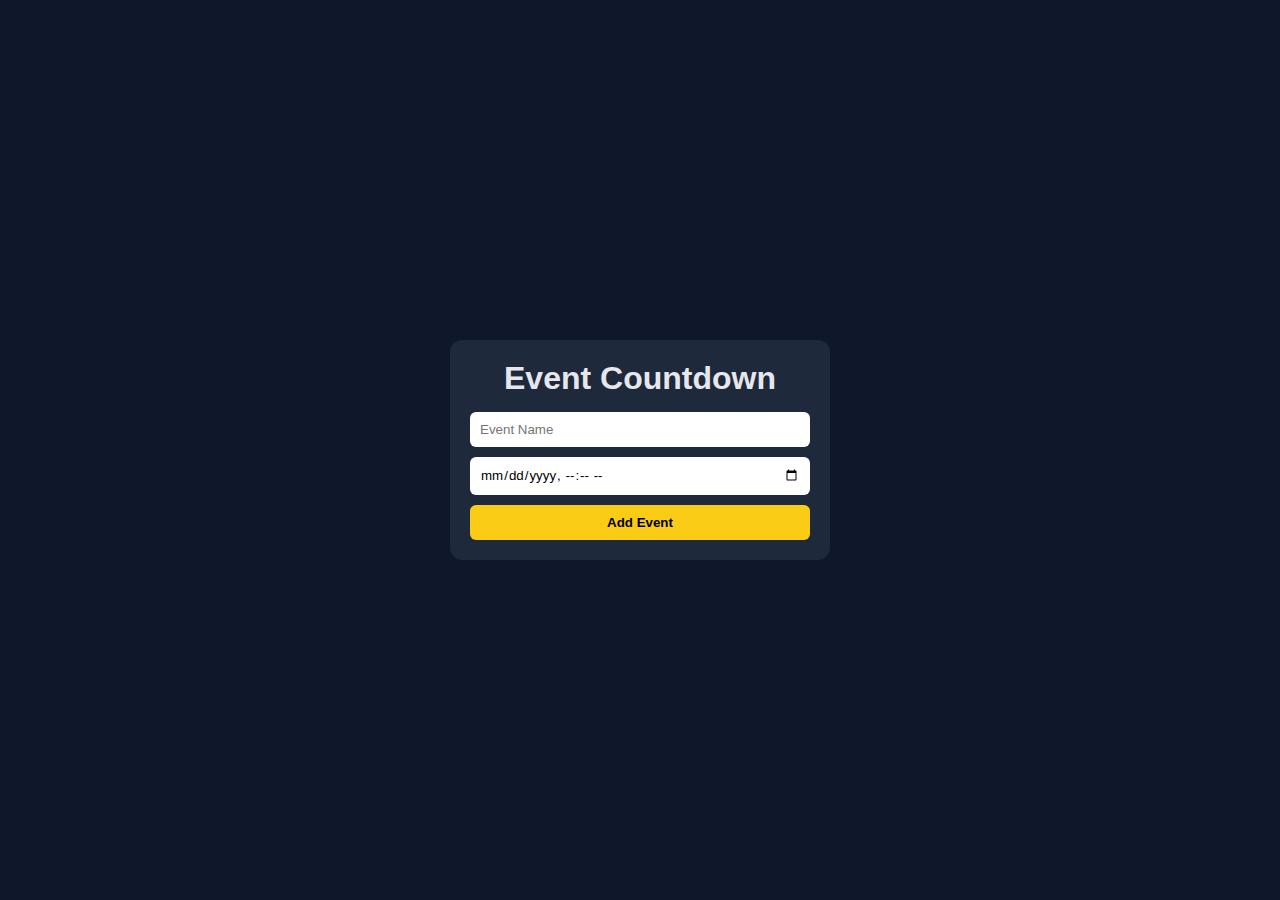
<file: index.html>
<!DOCTYPE html>
<html lang="en">
<head>
  <meta charset="UTF-8" />
  <meta name="viewport" content="width=device-width, initial-scale=1.0" />
  <title>Event Countdown</title>
  <link rel="stylesheet" href="style.css" />
</head>
<body class="dark">
  <div class="container">
    <h1>Event Countdown</h1>

    <form id="eventForm">
      <input type="text" id="eventName" placeholder="Event Name" required />
      <input type="datetime-local" id="eventDate" required />
      <button type="submit">Add Event</button>
    </form>

    <div id="eventList"></div>
  </div>

  <script src="script.js"></script>
</body>
</html>
</file>
<file: style.css>
:root {
  --bg: #0f172a;
  --card: #1e293b;
  --text: #e5e7eb;
  --accent: #facc15;
}

* {
  box-sizing: border-box;
  font-family: Arial, sans-serif;
  margin: 0;
  padding: 0;
}

body {
  background: var(--bg);
  color: var(--text);
  min-height: 100vh;
  display: flex;
  justify-content: center;
  align-items: center;
}

.container {
  width: 380px;
  background: var(--card);
  padding: 20px;
  border-radius: 12px;
}

h1 {
  text-align: center;
  margin-bottom: 15px;
}

form {
  display: flex;
  flex-direction: column;
  gap: 10px;
}

input, button {
  padding: 10px;
  border-radius: 6px;
  border: none;
}

button {
  background: var(--accent);
  font-weight: bold;
  cursor: pointer;
}

.event {
  background: rgba(255,255,255,0.05);
  margin-top: 15px;
  padding: 12px;
  border-radius: 10px;
}

.event h3 {
  margin-bottom: 5px;
}

.time {
  display: flex;
  justify-content: space-between;
  font-size: 14px;
  margin-top: 5px;
}

.progress {
  height: 6px;
  background: #334155;
  border-radius: 5px;
  overflow: hidden;
  margin-top: 8px;
}

.progress-bar {
  height: 100%;
  background: var(--accent);
  width: 0%;
}

.delete {
  margin-top: 8px;
  background: #ef4444;
  color: white;
  padding: 6px;
  width: 100%;
  border-radius: 6px;
  cursor: pointer;
}
</file>
